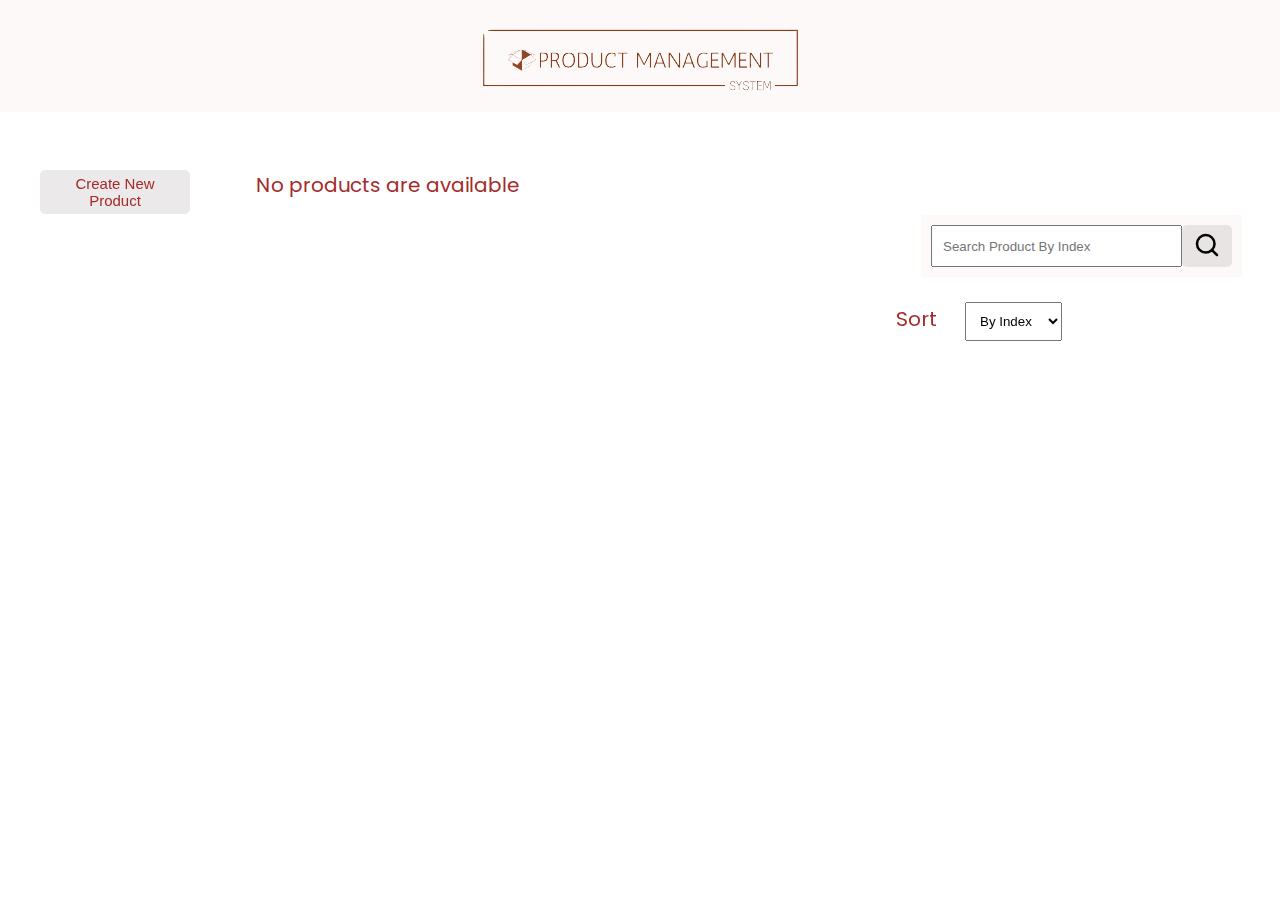
<file: index.html>
<!DOCTYPE html>
<html lang="en">
<head>
    <meta charset="UTF-8">
    <meta http-equiv="X-UA-Compatible" content="IE=edge">
    <meta name="viewport" content="width=device-width, initial-scale=1.0">
    <title>Product Management System</title>
    <link rel="stylesheet" href="style.css">
</head>
<body>
    <body>
        <!-- nav bar -->
        <header class="header">
            <img src="./images/Screenshot_from_2023-05-02_12-01-05-removebg-preview (1).png" alt="logo">
        </header>
        <section>
            <div class="content">
                <div class="new-product view">
                    <button> <a href="./index.html">View Products</a></button>
                </div>
                <div class="new-product create">
                    <button> <a href="./create.html">Create New Product</a></button>
                </div>
                <div class="new-product delete-message">
                    
                </div>
                <div class="main-content">
                    <div class="view-product">
                        <div class="product-container">     
                            <p class="message-for-empty"></p>
                        </div>
                        <div class="sort-filter">
                            <div class="filter">
                                <input type="number" placeholder="Search Product By Index">
                                <button id="filter-product">
                                <svg xmlns="http://www.w3.org/2000/svg" viewBox="0 0 24 24"><g data-name="Layer 2"><path d="m20.71 19.29-3.4-3.39A7.92 7.92 0 0 0 19 11a8 8 0 1 0-8 8 7.92 7.92 0 0 0 4.9-1.69l3.39 3.4a1 1 0 0 0 1.42 0 1 1 0 0 0 0-1.42zM5 11a6 6 0 1 1 6 6 6 6 0 0 1-6-6z" data-name="search"></path></g></svg>
                                </button>
                            </div>
                            <div class="sort">
                            <label for="">Sort</label>
                                <select name="sorting" id="sort">
                                    <option value="id">By Index</option>
                                    <option value="name">By Name</option>
                                    <option value="price">By Price</option>
                                </select>
                            </div>
                        </div>
                    </div>
                </div>
            </div>
        </section>
    
        <script src="./main.js"></script>
    </body>
</body>
</html>
</file>
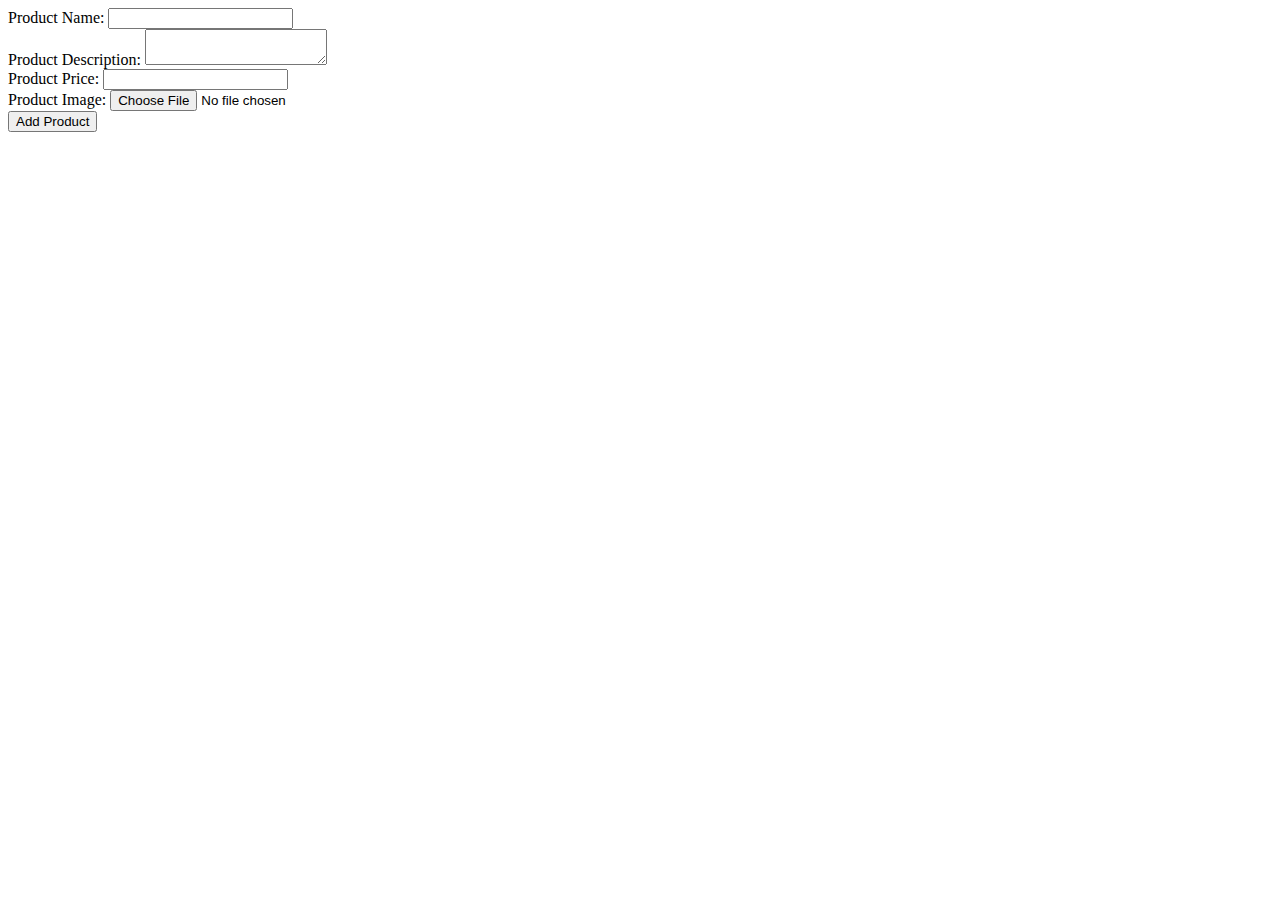
<file: templates/index.html>
<!DOCTYPE html>
<html lang="en">
<head>
    <meta charset="UTF-8">
    <meta http-equiv="X-UA-Compatible" content="IE=edge">
    <meta name="viewport" content="width=device-width, initial-scale=1.0">
    <title>Document</title>
</head>
<body>
    <form class="create-product">
        <div class="form-feild">
            <label for="product-name">Product Name:</label>
            <input type="text" id="product-name" name="product-name" required>
        </div>
        
        <div class="form-feild">
            <label for="product-description">Product Description:</label>
            <textarea id="product-description" name="product-description" required></textarea>
        </div>

        <div class="form-feild">
            <label for="product-price">Product Price:</label>
            <input id="product-price" name="product-price" required>
        </div>
        
        <div class="form-feild">
            <label for="product-image">Product Image:</label>
            <input type="file" id="product-image" name="product-image" accept="image/*" required>
        </div>
        
        <div class="form-feild">
            <button type="submit" class="submit">Add Product</button>
        </div>
    </form>   
    <div class="myImage">
        <img alt="" srcset="">
    </div>
</body>
</html>
</file>
<file: style.css>
/*------------- default style --------------*/
@import url('https://fonts.googleapis.com/css2?family=Open+Sans:wght@300;400;500;600;700;800&family=Poppins:wght@100;200;300;400;500;600;700;800;900&family=Roboto:wght@100;300;400;500;700;900&display=swap');
* {
    margin: 0;
    padding: 0;
    box-sizing: border-box;
}
html {
    font-size: 62.5%;
    font-family: 'Open Sans', sans-serif;
    font-family: 'Poppins', sans-serif;
}
li {
    list-style: none;
}
a {
    text-decoration: none;
    color: brown;
}
svg, svg *{
    pointer-events: none;
}

/*------------- header style --------------*/
.header {
    background-color: rgb(253, 249, 249);
    text-align: center;
    z-index: 1;
    width: 100%;
}
.header, .new-product {
    position: fixed;
    top: 0;
} 

/*------------- main container style --------------*/
.main-content {
    margin: 20px;
}
.main-content {
    width: 60%;
}

/*------------- create new product button style --------------*/
.main-content{
    margin: 170px 10px 10px 10px;
}
.new-product {
    margin-top: 170px;
}
.new-product {
    left: 40px;
}
.new-product button {
    width: 150px;
    font-size: 1.5rem
}

/*------------- product view style --------------*/
.view-product {
    display: flex;
    flex-direction: row;
    justify-content: space-between;
}
.sort-filter {
    display: flex;
    flex-direction: column;
    position: fixed;
    top: 190px;
    left: 70%;
    /* right: 100px; */
}
.filter{
    width: 100%;
    display: flex;
    margin: 25px;
    padding: 10px;
    background-color: rgb(253, 249, 249);
}
.filter svg {
    width: 30px;
    height: 30px;
}
.filter input {
    width: 100%;
    padding: 10px;
}
.sort select{
    padding: 10px;
    margin-left: 25px;
}
.product-container {
    width: 700px;
}
.product-card {
    display: flex;
    justify-content: space-around;
    background-color: #fff;
    border-radius: 10px;
    box-shadow: 0 2px 5px rgba(0, 0, 0, 0.3);
    overflow: hidden;
    margin: 20px 20px 20px 0;
    padding: 10px;
    font-size: 1.5rem;
}
.product-card img {
    width: 400px;
    height: 200px;
}
.edit, .delete {
    margin: 20px 0px;
}
.buttons *{
    cursor: pointer;
}
.item {
    display: flex;
    flex-direction: column;
    align-items: center;
}
.item *{
    padding: 5px;
    font-size: 1.5rem;
}
.message {
    background-color: rgb(94, 182, 94);
    color: white;
    width: 300px;
    height: 30px;
    z-index: 15;
    display: none;
    font-size: 1.5rem;
    padding: 3px;
}
.view {
    display: none;
    top: 70px;
}

/*------------- form style --------------*/
.content, form, .form-feild {
    display: flex;
    justify-content: center; 
}
.edit-img {
    display: none;
    width: 200px;
    height: 100px;
}
form {
    flex-direction: column;
    align-items: center;
    width: 100%;
    margin-top: calc(75px + 3%);
    background-color: rgba(161, 150, 150, 0.103);
    padding: 2%;
}
form p, label, .message-for-empty {
    color: brown;
    font-size: 2rem;
}
label {
    margin-top: 1rem;
}
.form-feild {
    flex-direction: column;
    margin-top: 0.5rem;
    padding-top: 1rem;
    width: 30%;
}
.form-feild * {
    padding: 0.5rem;
    font-size: 1.8rem;
}
.form-feild > button {
    width: 70%;
    height: 40px;
}
textarea {
    height: 10rem;
}
button {
    background-color: rgba(161, 150, 150, 0.212);
    color: brown;
    border: none;
    border-radius: 0.5rem;
    padding: 0.5rem 1rem;
    font-size: 1rem;
    cursor: pointer;
}
</file>
